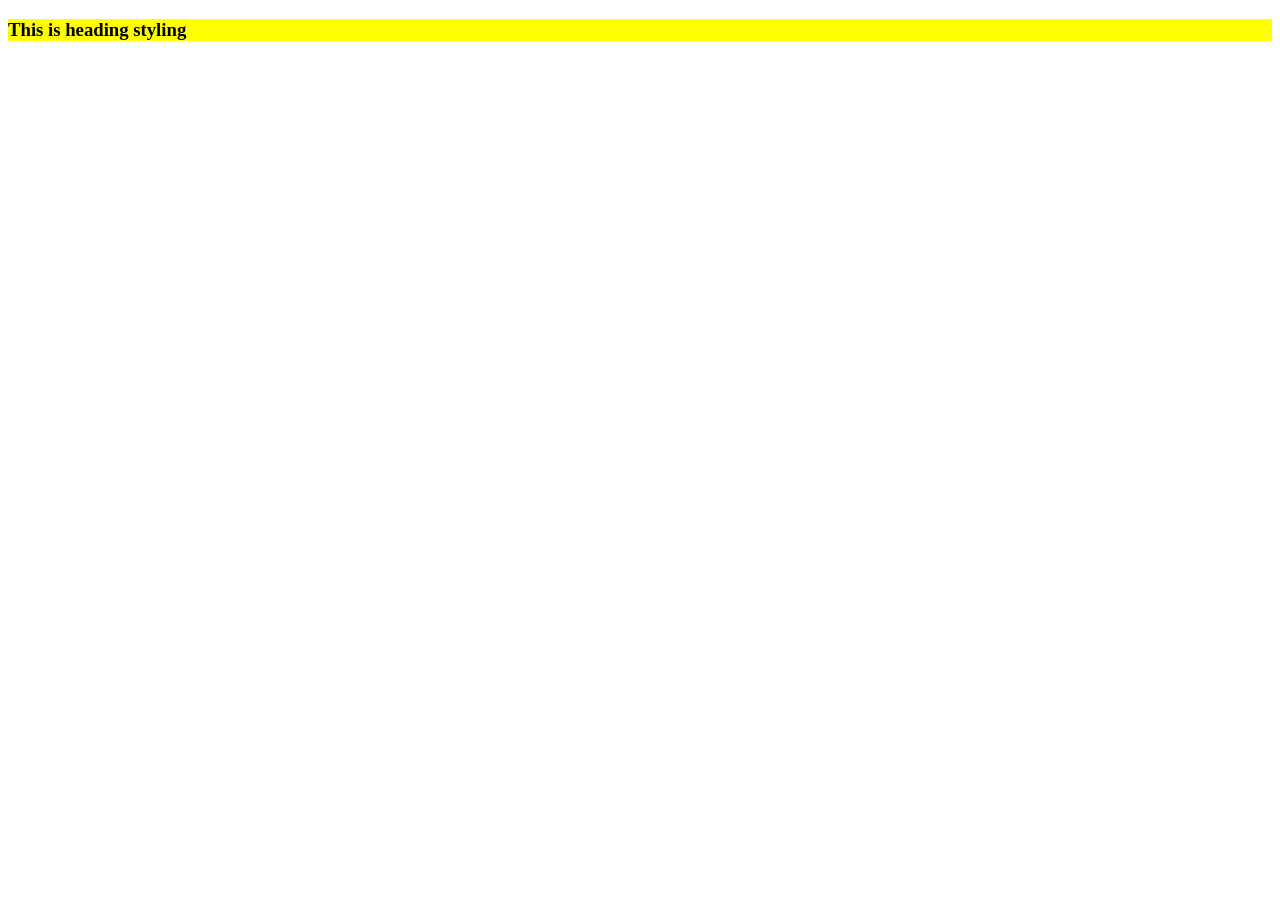
<file: Day-1/index.html>
<!DOCTYPE html>
<html lang="en">
<head>
    <meta charset="UTF-8">
    <meta name="viewport" content="width=device-width, initial-scale=1.0">
    <title>Document</title>
    <!-- <style>
          #main{
            background-color: yellow;
           
          }
          
    </style> -->

    <link rel="stylesheet" href="./style.css">
    
    <!-- 
    HTMl
    Git github

    Css:-
    ----
    Cascading style sheet
    css is used to apply styles to the html document it also helpfull for applying styles and make theweb page  attractive and responsive

    They are three ways to impliment the css in html document
      ->Inline
           <opening tag style="proprty:value;">content</closing tag>
      ->Internal
             <style>
                selectore{
                proprty:value;
                }
             </style>

      ->External
           
    
    
      selectore:-
      ------------
      selectore is used to select the particulaer element / tag is knoen as a selectore
      diff types of selectore
      ->simple selectore
              ->id                 #
              ->class               .
              ->tag/element        tagname
              ->grouping             ,
              ->universal            *
      ->combinator selectore
      ->pseudon selectore
      ->attribute selectore
    -->
</head>
<body>
  <h3 id="main" class="con" style="background-color: yellow;">This is heading styling</h3>
 
 
</body>
</html>
</file>
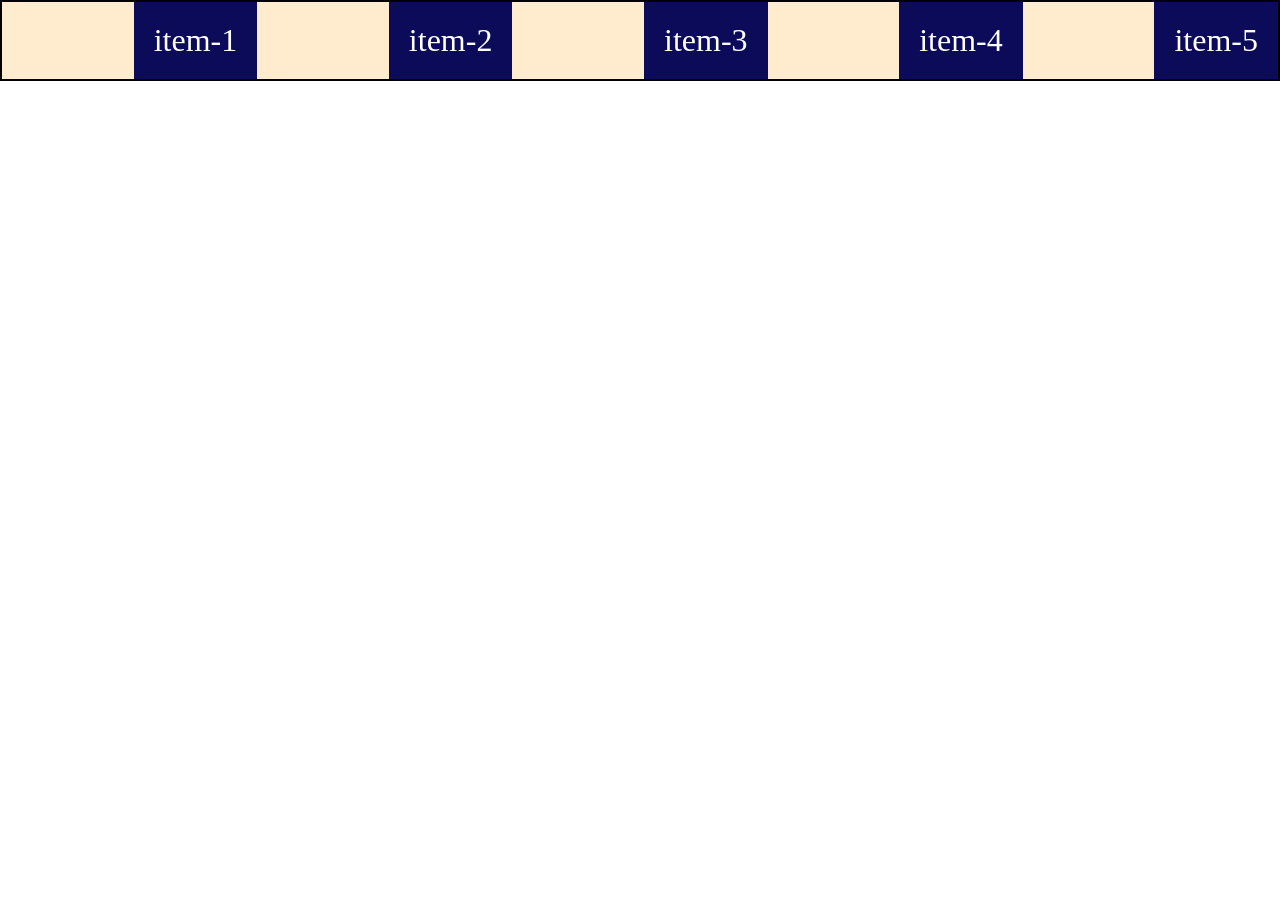
<file: Day-12/index.html>
<!DOCTYPE html>
<html lang="en">
<head>
    <meta charset="UTF-8">
    <meta name="viewport" content="width=device-width, initial-scale=1.0">
    <title>Document</title>
    <link rel="stylesheet" href="./style.css">
    <!-- 
    
    
    -->
    <link rel="stylesheet" href="https://cdn.jsdelivr.net/npm/bootstrap-icons@1.13.1/font/bootstrap-icons.min.css">
</head>
<body>
    <div class="container">
        <label for="checkbox"><i class="bi bi-list"></i></label>
        <input type="checkbox" name="" id="checkbox">
        <div class="child child-1">item-1</div>
        <div class="child child-2">item-2</div>
        <div class="child child-3">item-3</div>
        <div class="child child-4">item-4</div>
        <div class="child child-5">item-5</div>
    </div>
</body>
</html>
</file>
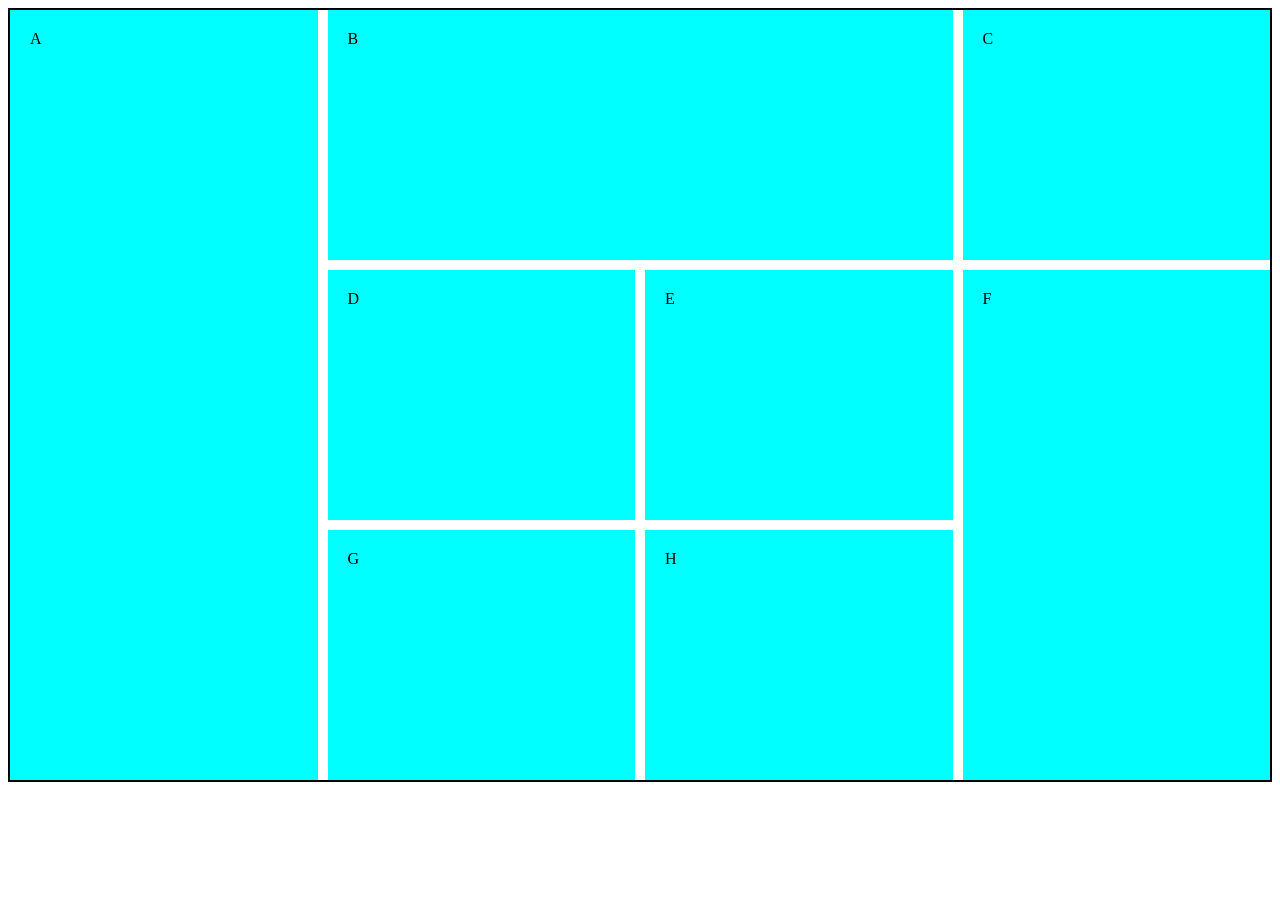
<file: Day-13/index.html>
<!DOCTYPE html>
<html lang="en">
<head>
    <meta charset="UTF-8">
    <meta name="viewport" content="width=device-width, initial-scale=1.0">
    <title>Document</title>
    <link rel="stylesheet" href="./style.css">
    <!-- 
    Grid in css:-
    ----------------
    grid ia 2 dimentional layout and also it is used for the responsive perpose
grid-template-colum:
grid-template-row;
justify
justify items
align content
align items
grid-template areas


grid-area
justify self
align self

grid-colum-start
gce

grs
gre

gc
gr


    
    
    -->
</head>
<body>
    <!-- <div class="container">
        <div class="header item">Header</div>
        <div class="lside item">LeftSide</div>
        <div class="body item ">Body</div>
        <div class="rside item">rightSide</div>
        <div class="footer item ">Footer</div>
    </div> -->

    <div class="container">
        <div class="a">A</div>
        <div class="b">B</div>
        <div class="c">C</div>
        <div class="d">D</div>
        <div class="e">E</div>
        <div class="f">F</div>
        <div class="g">G</div>
        <div class="h">H</div>
   
    </div>
</body>
</html>
</file>
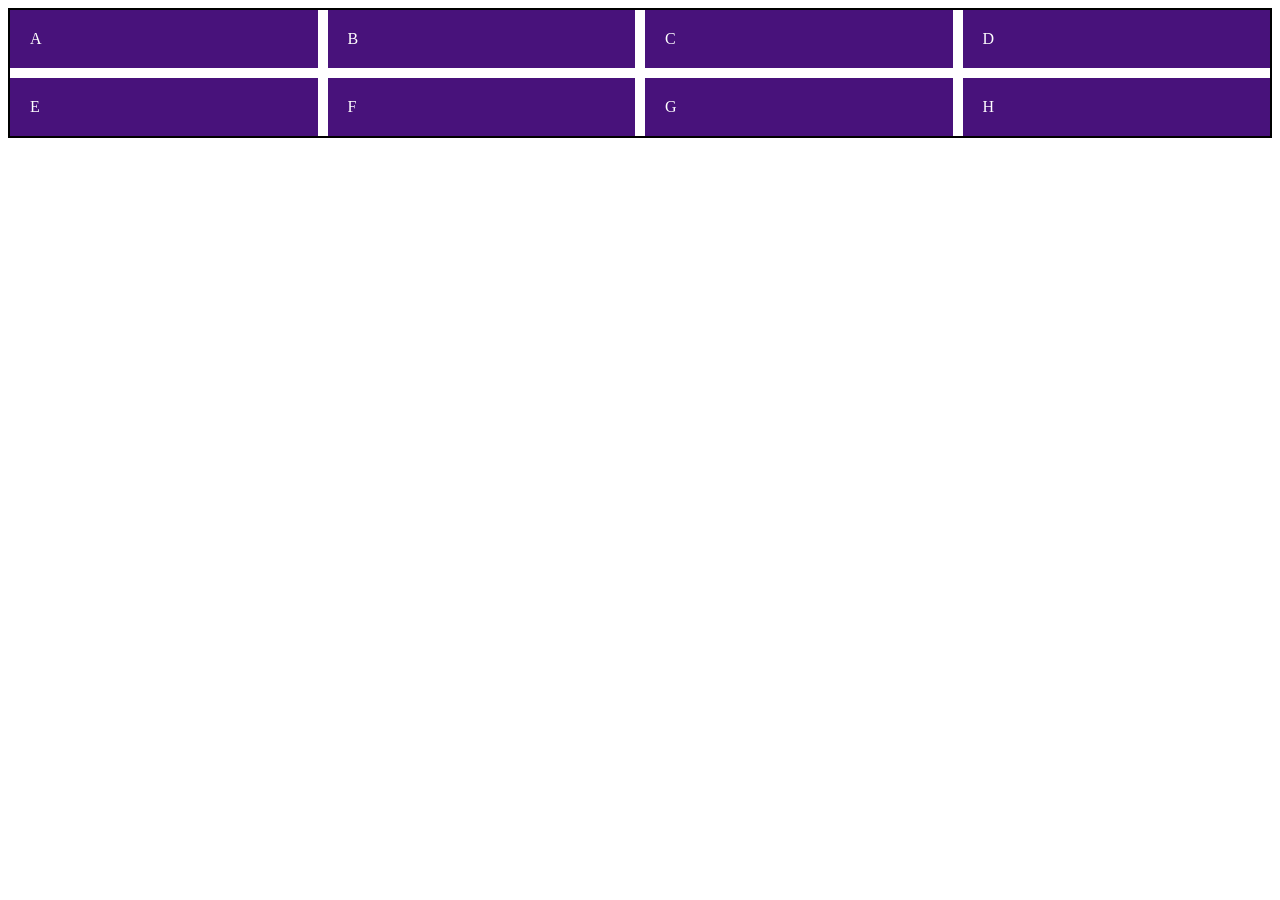
<file: Day-14/index.html>
<!DOCTYPE html>
<html lang="en">

<head>
    <meta charset="UTF-8">
    <meta name="viewport" content="width=device-width, initial-scale=1.0">
    <title>Document</title>
    <link rel="stylesheet" href="./style.css">


    <!-- 

    display grid
    grid-template-column
    grid-template-rows
    grid-template area
    justify-content
    justify-items
    align-content
    align-items


    grid-c-s
    grid-c-e
    (grid-cloumn)
   
    grid-r-s
    grid-r-e
    (grid-row)
    grid-area
    justify-self
    align-self



    
    
    
    -->
</head>

<body>
    <div class="container">
        <div class="a">A</div>
        <div class="b">B</div>
        <div class="c">C</div>
        <div class="d">D</div>
        <div class="e">E</div>
        <div class="f">F</div>
        <div class="g">G</div>
        <div class="h">H</div>

    </div>
</body>

</html>
</file>
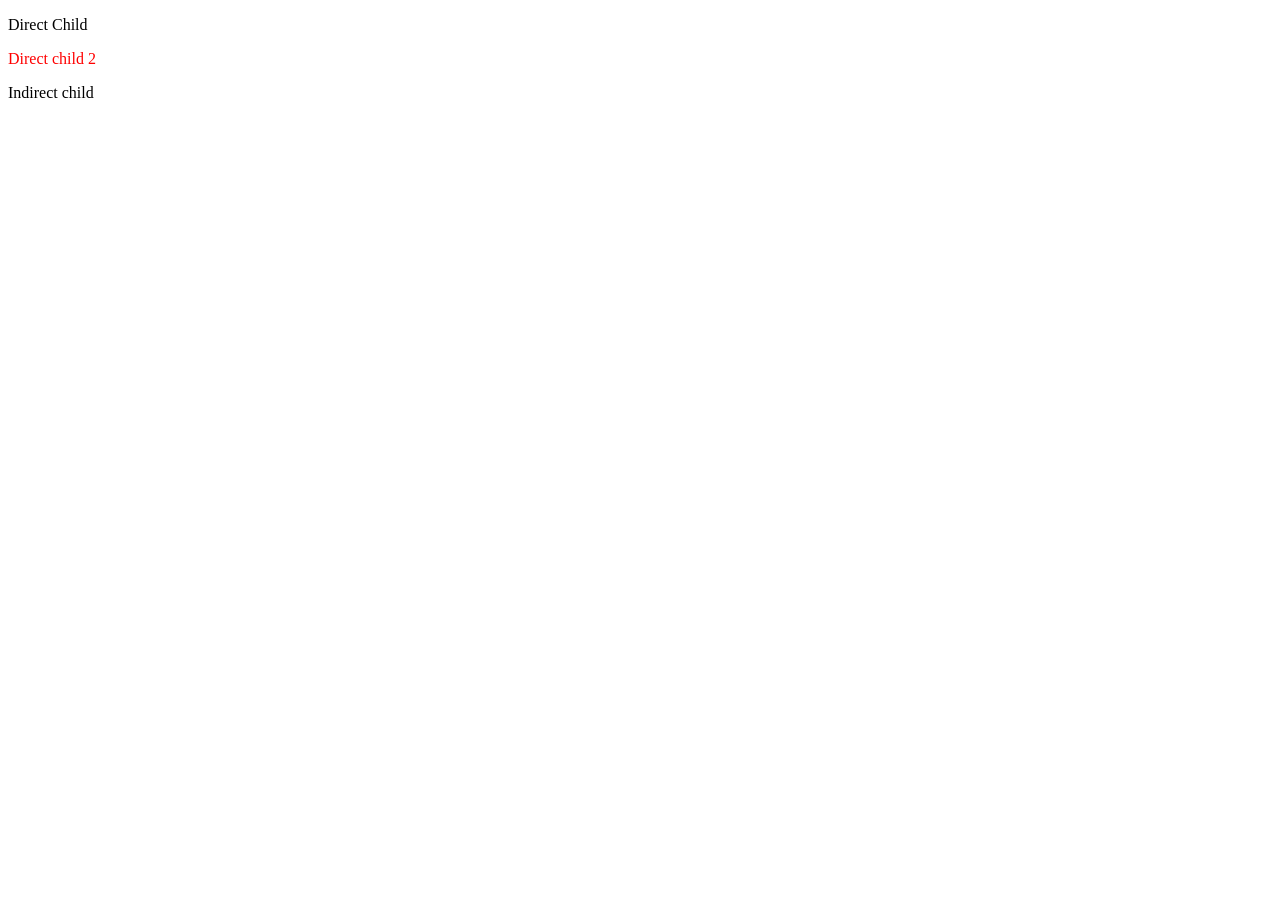
<file: Day-3/index.html>
<!DOCTYPE html>
<html lang="en">

<head>
    <meta charset="UTF-8">
    <meta name="viewport" content="width=device-width, initial-scale=1.0">
    <title>Document</title>
    <link rel="stylesheet" href="./style.css">
    <!-- 
    Combinatore selector:-
    -----------------------
      thease are diff types of selectores
      ->child selectore              > 
      ->Decendent selector            (Space)
      ->Adjucent sibling selectore    +
      ->general sibling selector      ~


SY:-

      Selectore combinatore selectore{
      property:value;
      }

    
    
    -->
</head>

<body>
   <div class="container">
    <p>Direct Child</p>
    <p class="p">Direct child 2</p>
    <span>
        <p>Indirect child</p>
    </span>
   </div>
      

</body>

</html>
</file>
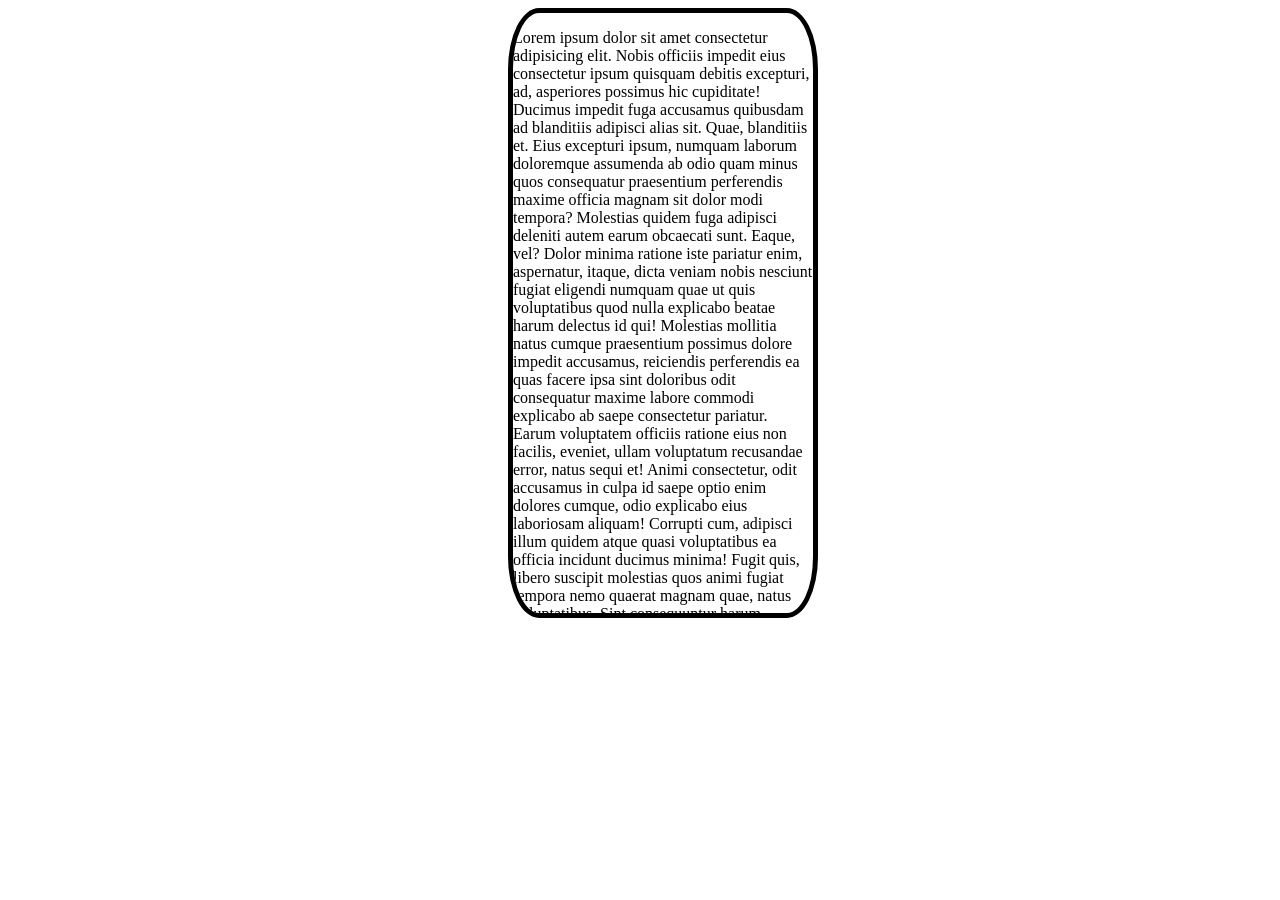
<file: Day-5/index.html>
<!DOCTYPE html>
<html lang="en">

<head>
    <meta charset="UTF-8">
    <meta name="viewport" content="width=device-width, initial-scale=1.0">
    <title>Document</title>
    <link rel="stylesheet" href="./style.css">
    <!-- 
    static
    relative
    absolute
    fixed
    sticky
    
    -->
    <link rel="stylesheet" href="https://cdn.jsdelivr.net/npm/bootstrap-icons@1.13.1/font/bootstrap-icons.min.css">
</head>

<body>
    <!-- <div class="main_container">
        <div class="child-1 child">
            <div class="subchild-1"><img src="https://www.w3schools.com/w3images/house5.jpg" alt="">
                <h3>Summer House</h3>
            </div>

            <div class="subchild-2"><img src="https://www.w3schools.com/w3images/house2.jpg" alt="">
            <h3>Brick House</h3>
            </div>

            <div class="subchild-3"><img src="https://www.w3schools.com/w3images/house3.jpg" alt="">
            <h3>Renovated</h3>
            </div>

            <div class="subchild-4"><img src="https://www.w3schools.com/w3images/house4.jpg" alt="">
            <h3>Barn House</h3>
            </div>
        </div>
        <div class="child-2 child">item-2</div>
    </div> -->

<!-- <div class="container">
    <div class="child-1"></div>
    <div class="child-2"></div>
</div> -->

<!-- <p>Lorem ipsum, dolor sit amet consectetur adipisicing elit. Tempora mollitia beatae accusamus quasi quae voluptatibus facere repellendus officiis, quos ipsum adipisci aliquam harum laborum dolore aut qui, unde omnis aliquid animi delectus quisquam, perferendis velit. Quasi tenetur labore neque harum, dolores asperiores temporibus inventore quaerat sequi, eos minus corrupti perspiciatis aspernatur tempora ipsam quo deserunt molestias porro possimus iure eligendi! Aliquid enim recusandae ipsam hic dolores quis quisquam est dolore fuga. Voluptatibus quod itaque perspiciatis ipsum ipsam quam nostrum, unde dolor fugiat minus. Porro expedita quas debitis minus quae! Unde ea, deleniti vitae soluta hic commodi explicabo tenetur provident aut alias eveniet placeat labore iure perspiciatis nobis amet saepe autem aspernatur quasi distinctio doloremque neque possimus expedita. Nemo culpa sed laborum similique cumque. Alias, illum saepe rem ea nostrum nisi! Neque totam ab libero quidem iure. Consequuntur, quod atque? Expedita, numquam officia, tempore mollitia excepturi doloremque et reiciendis quaerat libero, necessitatibus asperiores nam. Qui, tempore dolorum nemo quod error minima eos aliquam neque delectus voluptatum? Alias, quo nemo! Minima, voluptas recusandae repellendus necessitatibus voluptatibus nobis eveniet, vero maiores adipisci sed in. Ab totam dignissimos, repudiandae ipsam nulla accusamus sit corporis, possimus distinctio, eaque nam neque at. Sequi omnis iure laborum possimus odio labore, vel, soluta in ex molestias perferendis, atque excepturi deleniti? Porro excepturi dolorum ducimus temporibus! Deserunt ratione doloremque atque ab excepturi nam, dolorem temporibus at repellat labore hic quaerat. Animi ab minima sunt ratione voluptatem eaque illo aliquid hic perspiciatis fugit? Ducimus eaque maxime, dolorem saepe ipsam magnam ea eligendi laboriosam pariatur numquam! Excepturi enim perspiciatis blanditiis ut incidunt! Modi asperiores quidem nemo aut, dolorum, natus nostrum accusantium quo aliquam impedit distinctio voluptatum ipsam dolorem quaerat. Aperiam laboriosam perspiciatis dolor, modi nostrum ex voluptatibus facere quis, reprehenderit totam tempore fuga voluptas! Rerum facilis hic dolorum labore iure quos corrupti expedita dolorem cumque sapiente! Temporibus, esse nobis? Debitis blanditiis ullam commodi eaque magnam praesentium, labore sapiente ad. Molestiae iure necessitatibus alias obcaecati sunt perspiciatis expedita consectetur vel suscipit error? Eos nam delectus mollitia, voluptatem deserunt facilis magni alias consectetur architecto minima repellat, asperiores aliquam repudiandae odit ullam perferendis aliquid fuga soluta commodi quibusdam corporis! Esse, debitis voluptate quibusdam amet aliquid blanditiis quasi maxime incidunt a omnis sed in facilis quod, tempora nesciunt quia! Mollitia ratione minima blanditiis in quis optio, atque consequuntur distinctio nesciunt laboriosam illo cumque dolorem amet, odit doloremque hic excepturi laborum! Repudiandae possimus accusantium eum dolorem iusto voluptate sint nam distinctio officia excepturi corrupti ad rem, doloribus repellendus, facilis, totam debitis quidem ipsa. Illo laudantium impedit, expedita enim a odit magnam quod omnis fuga ducimus porro odio! Aliquid adipisci, veritatis, hic pariatur necessitatibus eius facilis consectetur nesciunt dignissimos dolores id, illum veniam provident amet eveniet placeat perferendis expedita sequi. Aut soluta maxime sit, laboriosam voluptas eos? Expedita enim quis blanditiis dolorem est tempora, accusantium repellat neque numquam voluptate. Magni earum tempora a molestiae nulla consectetur quisquam quo recusandae quam fuga ad velit voluptas hic autem soluta, dolore reiciendis vel iste ipsam? Ipsam odit rerum facere deserunt?</p> -->

<!-- <div class="header">
    <p>Home</p>
    <p>about</p>
    <p>contact</p>
</div>
<p>Lorem ipsum dolor sit, amet consectetur adipisicing elit. Neque fugiat voluptates impedit voluptate praesentium, aliquam, aperiam accusamus veniam facere cumque assumenda nihil soluta. Minus reprehenderit laborum omnis, maiores molestias, dolorum nostrum fuga et obcaecati doloribus quod iure incidunt dolore, veritatis aliquam quis commodi rem consequuntur maxime voluptatum soluta quas iusto totam qui. Dolor molestiae corporis non recusandae illum quo esse explicabo voluptatum voluptatibus ratione? Nemo cupiditate, ullam sunt veritatis laborum vitae rem harum eligendi deleniti enim itaque. Nihil inventore a accusamus temporibus rem eius illum sed at quam reprehenderit, saepe tenetur adipisci non natus aliquam voluptas dolores provident modi! Vel labore porro iusto excepturi perferendis minus ducimus aliquam repellat, necessitatibus dolorum libero, consectetur natus quibusdam harum id, distinctio laborum in possimus deleniti! Deserunt assumenda fugit, provident possimus dolores hic repellat aut alias cupiditate consequatur, repudiandae explicabo magnam dolorem. Necessitatibus provident sit nesciunt. Deleniti dicta dolores libero quae iusto odio eveniet accusamus mollitia odit pariatur sed tempore aperiam iure accusantium deserunt unde, veniam ex obcaecati quas nisi. Maxime sapiente, error possimus quas quaerat corporis! Deserunt dolorum sint itaque odio, nostrum facere natus veritatis modi! Tempora et pariatur ut optio illum repellendus animi sint excepturi rerum minus quod temporibus, similique esse! Unde adipisci quia fugiat sit fuga dignissimos necessitatibus optio quae at? Soluta rerum perspiciatis incidunt fuga labore. Quaerat cupiditate quo aliquam perferendis, adipisci voluptatum! Pariatur quam quae, doloremque aliquid similique cupiditate assumenda nihil soluta sed quisquam doloribus ad nam minima facere commodi quidem. Voluptates, officia cum nostrum, eligendi consequatur sed nisi fugit quae sunt tempore vitae minus quas eaque eos excepturi, rerum facilis autem quo modi ab commodi molestias culpa voluptatem enim. Deleniti perferendis esse ducimus. Sit, fugit quod sapiente illum dolore inventore quas eaque sequi quam, nesciunt dolorem expedita dolor ut qui rem dignissimos veritatis, repellendus culpa nam incidunt facere totam? Et adipisci harum dolor culpa corrupti magni autem amet veniam animi ipsam fuga omnis doloribus, molestiae itaque sint accusamus rerum voluptas cumque reiciendis explicabo. Reprehenderit dignissimos nostrum ipsa id ullam natus consectetur consequuntur provident, tenetur numquam inventore assumenda sunt aperiam reiciendis atque nisi dolores perspiciatis hic? Expedita ipsa, ipsam, nisi laudantium repellendus unde consequuntur vel totam, pariatur quia odit porro veniam maxime fugit praesentium harum? Voluptate, distinctio ullam. Commodi aspernatur necessitatibus quam facilis, enim dignissimos accusantium inventore corrupti nulla hic asperiores ex neque praesentium perspiciatis quasi suscipit voluptate, repellendus saepe corporis repudiandae dolores pariatur. Iusto numquam voluptas doloremque aspernatur, aut esse laudantium velit fugiat repellendus. Asperiores dolorem dignissimos, alias atque hic nostrum aliquid rerum temporibus quas inventore tenetur, eos placeat porro laboriosam! Repellendus deleniti quod animi! Ipsum perspiciatis laboriosam, magni officia obcaecati dicta cumque repudiandae fugit ex. Odio recusandae in voluptate amet at iste quis inventore nesciunt, doloribus necessitatibus, exercitationem harum, laborum eius accusantium. Dolores, repellendus? Accusamus deleniti tempora in, atque hic dicta architecto qui enim, placeat sequi, amet ipsa saepe. Veritatis esse, sit odio temporibus, quisquam eaque eligendi doloribus reiciendis reprehenderit ad fugit repellat, alias explicabo. Veniam eligendi labore, numquam aperiam consequuntur nesciunt ducimus dolorem explicabo reiciendis at?</p> -->

<div class="container">
    <p>Lorem ipsum dolor sit amet consectetur adipisicing elit. Nobis officiis impedit eius consectetur ipsum quisquam debitis excepturi, ad, asperiores possimus hic cupiditate! Ducimus impedit fuga accusamus quibusdam ad blanditiis adipisci alias sit. Quae, blanditiis et. Eius excepturi ipsum, numquam laborum doloremque assumenda ab odio quam minus quos consequatur praesentium perferendis maxime officia magnam sit dolor modi tempora? Molestias quidem fuga adipisci deleniti autem earum obcaecati sunt. Eaque, vel? Dolor minima ratione iste pariatur enim, aspernatur, itaque, dicta veniam nobis nesciunt fugiat eligendi numquam quae ut quis voluptatibus quod nulla explicabo beatae harum delectus id qui! Molestias mollitia natus cumque praesentium possimus dolore impedit accusamus, reiciendis perferendis ea quas facere ipsa sint doloribus odit consequatur maxime labore commodi explicabo ab saepe consectetur pariatur. Earum voluptatem officiis ratione eius non facilis, eveniet, ullam voluptatum recusandae error, natus sequi et! Animi consectetur, odit accusamus in culpa id saepe optio enim dolores cumque, odio explicabo eius laboriosam aliquam! Corrupti cum, adipisci illum quidem atque quasi voluptatibus ea officia incidunt ducimus minima! Fugit quis, libero suscipit molestias quos animi fugiat tempora nemo quaerat magnam quae, natus voluptatibus. Sint consequuntur harum repudiandae deleniti tenetur quas culpa commodi dignissimos vel inventore ab expedita magnam modi in quo, quis, voluptatum obcaecati alias, illum placeat impedit earum tempore natus. Corporis voluptatem, unde sint, iste atque suscipit amet voluptate ullam tenetur voluptatibus odit porro soluta doloremque. Iure, numquam magni ipsa voluptatibus dicta maxime nemo! Molestiae itaque quas accusantium minus id esse eum commodi qui, doloremque quos velit laboriosam nulla fugit? Dicta ab facere optio inventore porro. Nihil at cumque, accusamus perspiciatis, maxime dignissimos blanditiis similique suscipit natus consequuntur, distinctio quam quae. Voluptate, ipsam debitis rerum delectus iure deleniti recusandae facere laudantium distinctio accusamus maiores soluta perferendis. Nemo blanditiis ullam consectetur tenetur velit officia quas repudiandae nostrum facilis, error similique, quae in quasi vero sed! Natus, et. Fuga minus, possimus natus consectetur, harum commodi quo est cum autem earum soluta, laudantium nesciunt recusandae nisi quidem ipsum aliquam dolorem nam assumenda doloremque nulla in vero neque qui. Totam atque blanditiis voluptatibus? Debitis libero magni a rem culpa, esse voluptas suscipit perferendis eos, voluptatum ea! Neque, iure sequi tempore veritatis quis velit quos ducimus deleniti consequuntur magni reiciendis illum eum facere, est molestias dolorem consequatur ipsum doloribus et, nostrum qui dolor recusandae! Aliquid at temporibus tempora tempore iste aperiam dolores ipsum natus? Beatae illum ea quaerat modi nostrum magnam, veniam inventore iste consequuntur harum doloribus distinctio iusto quisquam ducimus ad perferendis id reiciendis rem perspiciatis, odio dolorem autem tempora aliquid? Officiis ipsa minima necessitatibus, vitae voluptatibus aliquam. Recusandae, nisi dolores asperiores praesentium maiores id animi eos nostrum facilis ipsa omnis ratione laudantium iusto laborum reiciendis soluta voluptas voluptates veniam veritatis. Illo ducimus veniam fugiat recusandae expedita animi sit, exercitationem soluta? Aliquid, sequi molestias vero, nihil quod repudiandae exercitationem nam dicta nobis praesentium quia incidunt consectetur. Quasi distinctio amet atque obcaecati veritatis ratione libero! Praesentium iusto vel beatae architecto distinctio quod. Quo aperiam exercitationem, ad maxime reiciendis dicta blanditiis. Quo veniam consequatur suscipit inventore.</p>
</div>

</body>

</html>
</file>
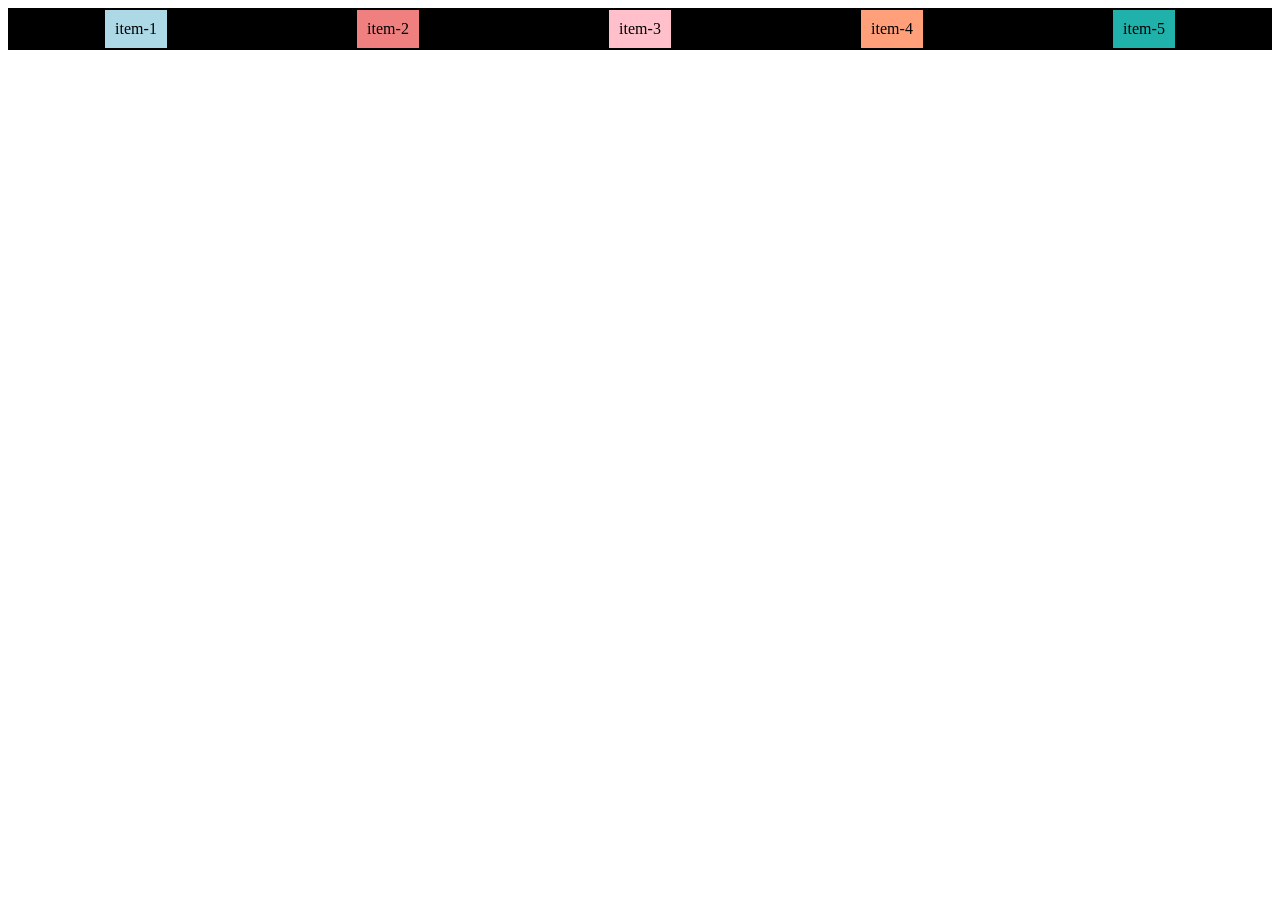
<file: Day-6/index.html>
<!DOCTYPE html>
<html lang="en">

<head>
    <meta charset="UTF-8">
    <meta name="viewport" content="width=device-width, initial-scale=1.0">
    <title>Document</title>
    <link rel="stylesheet" href="./style.css">
    <!-- 
    
    FlexBox in css:-
    ---------------
    to align flkex items row or column wise
    to make responsive

    these are 2 types:-
    ---------------------
    display:flex;
    when i am yaking display flex to the parent container below properties are applied

    parent properties
    ---------------------
    justify-content:start;
    align-items:stretch;
    flexdirection:row;
    flex-wrap:nowrap;->align-content:
    flex-flow:wrap direction;




    
    child properties
    -->
</head>

<body>
    <div class="container">
            <div class="child child-1">item-1</div>
            <div class="child child-2">item-2</div>
            <div class="child child-3">item-3</div>
            <div class="child child-4">item-4</div>
            <div class="child child-5">item-5</div>
    </div>
</body>

</html>
</file>
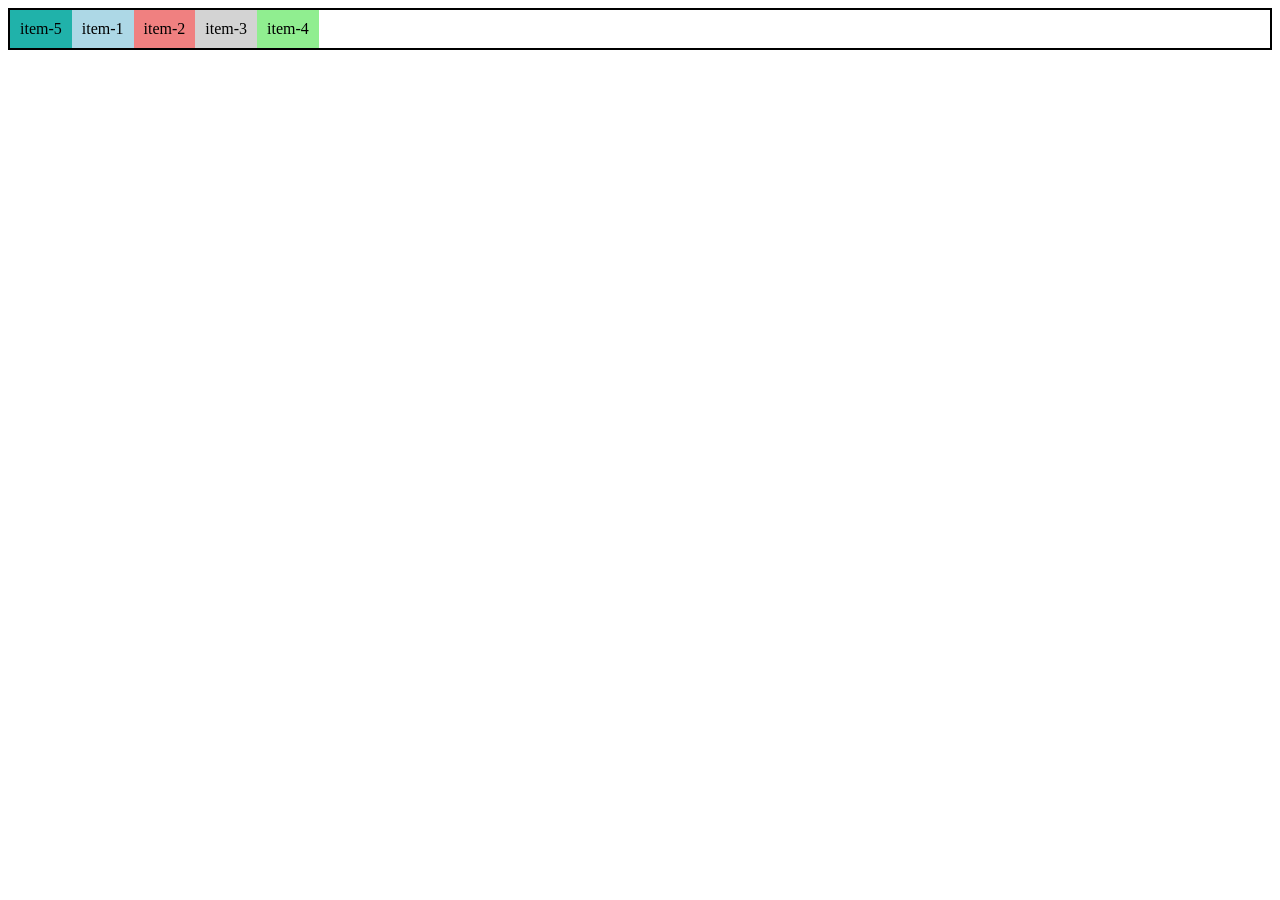
<file: Day-7/index.html>
<!DOCTYPE html>
<html lang="en">
<head>
    <meta charset="UTF-8">
    <meta name="viewport" content="width=device-width, initial-scale=1.0">
    <title>Document</title>
    <link rel="stylesheet" href="./style.css">
    <!-- 
    Parent proprties:-
    -------------------
    ->display :flex;
        ->justify content
        ->align content
        ->flex-direction
        ->flex-wrap
        ->flex-flow
        ->align items
    Child Properties:-
    -------------------
    flex-shrink:1;
    flex-basis:auto;
    felex-grow:0;
    flex:grow shrink basis;
    align-self:auto;
    order:0;
    
    
    -->
</head>
<body>
    <div class="container">
        <div class="child child-1">item-1</div>
        <div class="child child-2">item-2</div>
        <div class="child child-3">item-3</div>
        <div class="child child-4">item-4</div>
        <div class="child child-5">item-5</div>
    </div>
</body>
</html>
</file>
<file: Day-1/style.css>
#main{
    background-color: red;
}
</file>
<file: Day-12/style.css>
/* .container{
    width: 500px;
    height: 500px;
    border: 2px solid;
} */



/* @media screen and (width < 600px){
    .container{
        border: 10px solid greenyellow;
        background-color: aqua;
    }
} */
/* @media screen and (min-width : 600px) and (max-width : 900px) {
    .container{
        background-color: blueviolet;
    }
} */
 /* @media screen and (width >= 600px) {
    .container{
        border: 10px solid yellow;
        background-color: brown;
    }
    
 }
 @media screen and (width >=600px) and (width < 900px) {
    
 } */
  *{
    margin: 0;
    padding: 0;
    box-sizing: border-box;
  }
  .container{
    border: 2px solid ;
    display: flex;
    justify-content: space-between;
    background-color: blanchedalmond;
    flex-wrap: wrap;
    
  }
  .container > .child{
    background-color: rgb(11, 11, 89);
    color: white;
    padding: 20px;
    font-size: 2rem;
   
  }
  i{
    font-size: 3rem;
    display: none;
  }
  #checkbox{
    display: none;
  }
  @media screen and (width < 600px) {
   i{
        display: block;
    }
    .child{
        display: none;
    }

    #checkbox:checked~.child{
        display: block;
        flex-wrap: nowrap;
        
    }
    #checkbox{
        display: none;
    }
  }
</file>
<file: Day-13/style.css>
/* .container{
    border: 2px solid red;
    display: grid;
    gap: 10px;
    grid-template-columns:repeat(1,1fr);
    grid-template-rows: 100px 400px 100px;
    grid-template-columns: repeat(3,1fr);
    grid-template-rows: 100px 500px 100px;
} */

/* .item{
    color: white;
    width: 200px;
    height: 200px;
    padding: 20px;
    background-color: rgb(73, 14, 103);
}
.header{
    grid-column-start: 2;
    grid-column-end: 3;
}
.footer{
    grid-column-start: 1;
    grid-column-end: 4;
    grid-column: 2/3;
}
.rside{
    grid-column-start: 3;
    grid-column-end: 4;
    grid-row-start: 1;
    grid-row-end: 3;
    grid-row: 1/4;
}
.lside{
    grid-row-start: 1;
    grid-row-end: 3;
    grid-row: 1/4;
} */



.container{
    border: 2px solid;
    display: grid;
    gap: 10px;
    grid-template-columns: repeat(4,1fr);
grid-template-rows: repeat(3,250px);

}
.container>div{
    background-color: aqua;
    padding: 20px;
}
.b{
    grid-column: 2/4;
}
.a{
    grid-row: 1/4;
}
.f{
    grid-row: 2/4;
    grid-column: 4/5;
}
</file>
<file: Day-14/style.css>
.container{
    border: 2px solid ;
    display: grid;
    gap: 10px;
     grid-template-columns: repeat(auto-fit, minmax(300px,1fr));
     /* grid-template-areas: 
     'a b b c '
     'a d e f'
     'a g h f'
     ; */
     /* height: 600px;
     align-items: start;
     justify-items: center; */

     


}
.container>div{
    color: white;
    padding: 20px;
    background-color: rgb(72, 18, 123);
   

}
/* .a{
    
    justify-self: start;
}
 .b{
    align-self: center;
 }
 .c{
    align-self: center;
    
 }
 .d{
    align-self: end;
    justify-self: end;
 }
 .h{
    align-self: start;
    justify-self: end;
 }
 .g{
    align-self: center;
 }
 .f{
    align-self: center;
 }
 .e{
    align-self: end;
    justify-self: start;
 } */

/* .a{
    grid-area: a;
}
.b{
    grid-area: b;
}
.c{
    grid-area: c;
}
.d{
    grid-area: d;
}
.e{
    grid-area: e;
}
.f{
    grid-area: f;
}
.g{
    grid-area: g;
}
.h{
    grid-area: h;
} */
</file>
<file: Day-3/style.css>
#container{
    width: 300px;
    height: 300px;
    border: 2px solid red;
}

.container> .p{
    color: red;
}
</file>
<file: Day-5/style.css>
/* .main_container{

height: 800px;
border: 2px solid red;
}
.child{
    height: 350px;
    border: 2px solid green;
}
.subchild-1{

    display: inline-block;
    width: 300px;
    height: 300px;
    border: 2px solid skyblue;
    position: relative;
}
.subchild-2{
    display: inline-block;
    width: 300px;
    height: 300px;
    border: 2px solid skyblue;
     position: relative;
}
.subchild-3{
    display: inline-block;
    width: 300px;
    height: 300px;
    border: 2px solid skyblue;
     position: relative;
}
.subchild-4{
    display: inline-block;
    width: 300px;
    height: 300px;
    border: 2px solid skyblue;
     position: relative;
}
img{
    width: 100%;
}
h3{
    background-color: black;
    color: white;
    padding: 10px;
    position: absolute;
    top: 0px;
    margin: 0px;
} */
/* 
.container{
    width: 500px;
    height: 500px;
    border: 2px solid ;
}
.child-1{
    width: 200px;
    height: 200px;
    background-color: lightblue;
    position: absolute;

}
.child-2{
    width: 200px;
    height: 200px;
    background-color: lightcoral;
   
} */

/* .header{
    height: 150px;
    background-color: deeppink;
    position: fixed;
    width: 100%;
    top: 100px;

}
p{
    display: inline-block;
    text-align: center;
    padding: 10px;

} */

.container{
    width: 300px;
    height: 600px;
    border: 5px solid;
    border-radius:10%;
    margin-left: 500px;
    overflow: scroll;
    scrollbar-width: none;
}
i{
    font-size: 50px;
}
</file>
<file: Day-6/style.css>
.container{
    /* height: 600px; */
    border: 2px solid;
    display: flex;
    /* justify-content:start;
    align-items: start; */
   /* align-items: center;
   justify-content: center;
    flex-direction:column-reverse; */
    flex-wrap: wrap;
    /* align-items: start; */
    /* flex-direction: column; */
    align-content: start;
    justify-content: space-around;
    flex-flow: wrap row;
    background-color: black;
}
.child-1{
background-color: lightblue;
}
.child-2{
background-color: lightcoral;
}
.child-3{
background-color: pink;
}
.child-4{
background-color: lightsalmon;
}
.child-5{
background-color: lightseagreen;
}

.child{
    padding: 10px;
}
</file>
<file: Day-7/style.css>
.container{
    border: 2px solid;
    display: flex;
    /* height: 600px; */
    /* justify-content: center;
    align-items: center; */
    /* flex-wrap: wrap; */
}
.child-1{
    order: 0;
    /* flex-grow: 1; */
    background-color: lightblue;
}
.child-2{
    order: 1;
    /* flex-grow: 2; */
    /* flex-grow: 1; */
    /* align-self: start; */
    background-color: lightcoral;
}
.child-3{
    order: 1;
    /* align-self: end; */
    background-color: lightgrey;
}
.child-4{
    order: 1;
    /* align-self: end; */
    /* flex-grow: 1; */
    background-color: lightgreen;
}
.child-5{
    order: -1;
    /* flex-grow: 1; */
    /* flex-shrink: 1; */
    background-color: lightseagreen;
}
.child{
    /* flex-shrink: 0; */
    /* flex-grow: 1; */
    padding: 10px;
    /* width: 0px; */
    /* flex-basis: 0px; */
    /* flex:1 0 500px ; */
}
</file>
